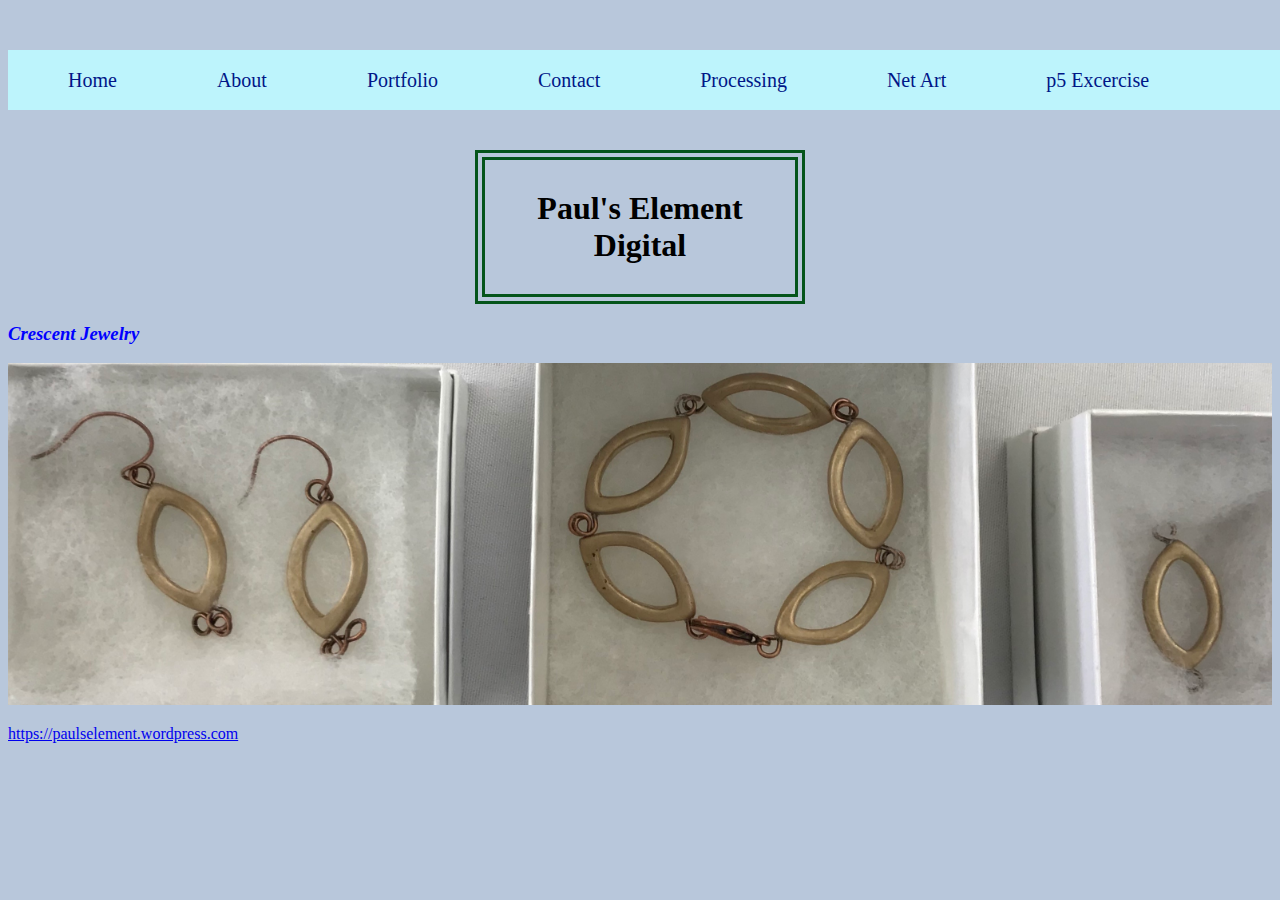
<file: index.html>
<!DOCTYPE html>
<html>
<head>
	<title></title>
	
<link rel="stylesheet" type="text/css" href="css/mystyle.css">

</head>
		<ul>
			<li><a href="index.html">Home</a></li>
			<li><a href="about.html">About</a></li>
			<li><a href="portfolio.html">Portfolio</a></li>
			<li><a href="contact.html">Contact</a></li>
			<li><a href="Processing.html">Processing</a></li>
			<li><a href="Net Art.html">Net Art</a></li>
			<li><a href="p5sketch.html">p5 Excercise</a></li>
		</ul>

<body>
	
	<h1 class="colorchange">Paul's Element Digital</h1>


	<h3>Crescent Jewelry</h3>
	<img src="images/crescentjewelry.png" style="width:100%">
	<P class="colorchange" id="overwrite"><!-- "This is some discription of the image" -->


	<a href="https://paulselement.wordpress.com">https://paulselement.wordpress.com</a>

</body>
</html>
</file>
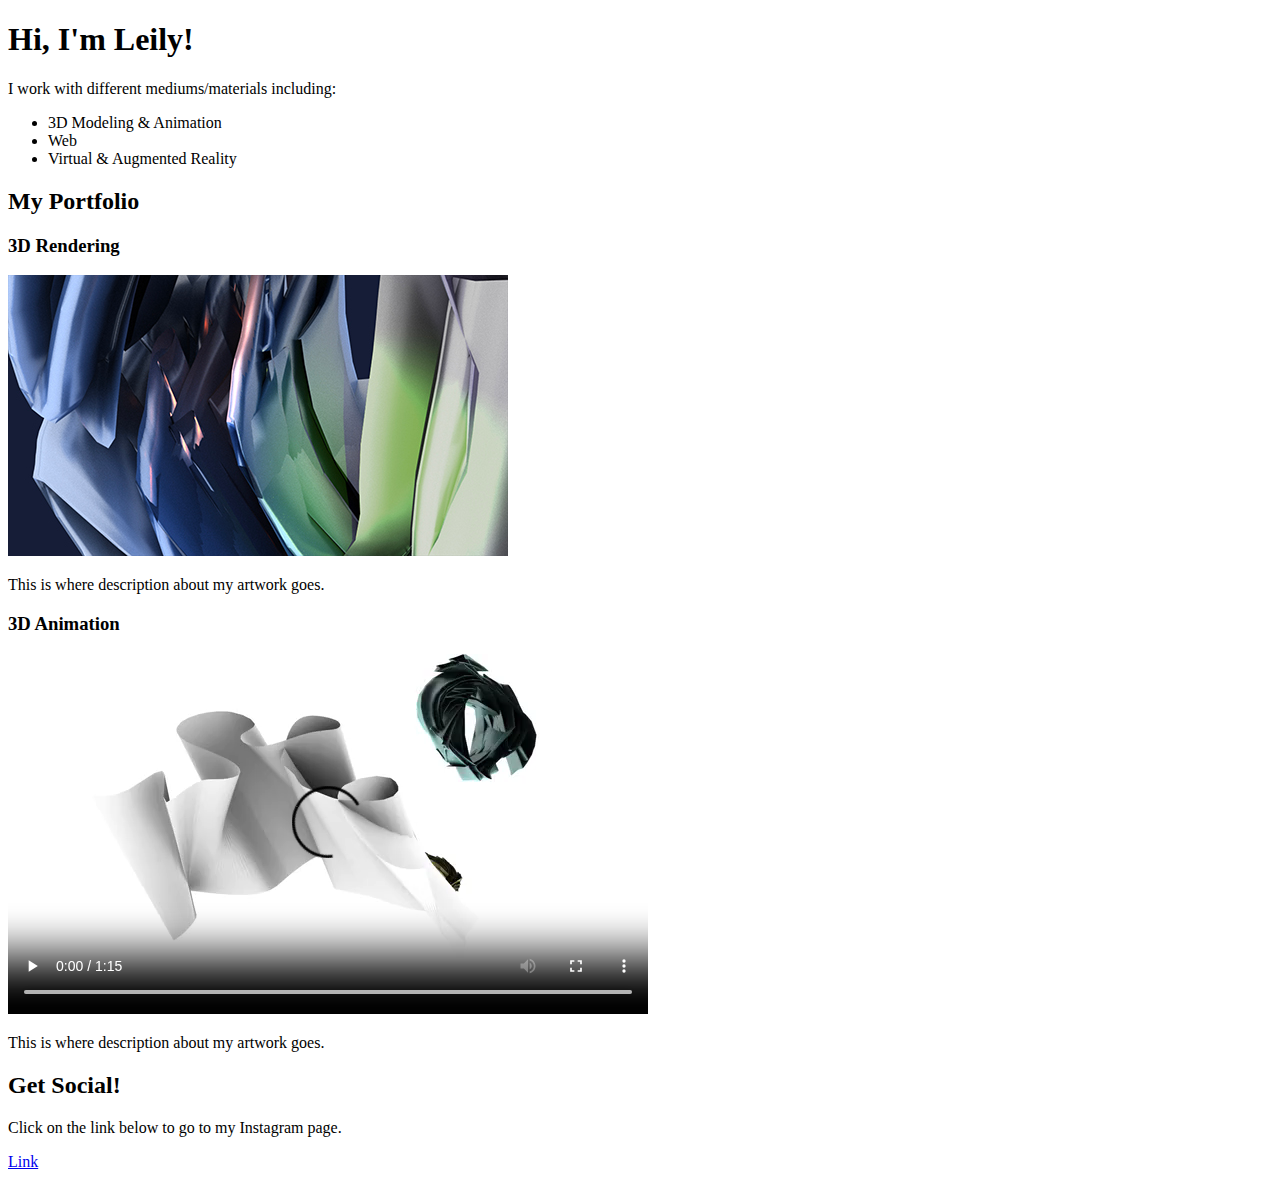
<file: instructions/HTML+CSS/SImpleHTML/index.html>
<!DOCTYPE html>
<html>
<head>
	<title>SimpleHTML</title>
</head>
<body>
	<h1>Hi, I'm Leily!</h1>

	<p>I work with different mediums/materials including:</p>
	<ul>
		<li>3D Modeling & Animation</li>
		<li>Web</li>
		<li>Virtual & Augmented Reality</li>
	</ul>

	<h2>My Portfolio</h2>

	<h3>3D Rendering</h3>
	<img src="images/render.jpg">
	<p>This is where description about my artwork goes.</p>

	<h3>3D Animation</h3>
	<video controls>
		<source src="media/animation.mp4" type="video/mp4">
	</video>
	<p>This is where description about my artwork goes.</p>

	<h2>Get Social!</h2>
	<p>Click on the link below to go to my Instagram page.</p>
	<a href="https://www.instagram.com/fewnew/">Link</a>
</body>
</html>
</file>
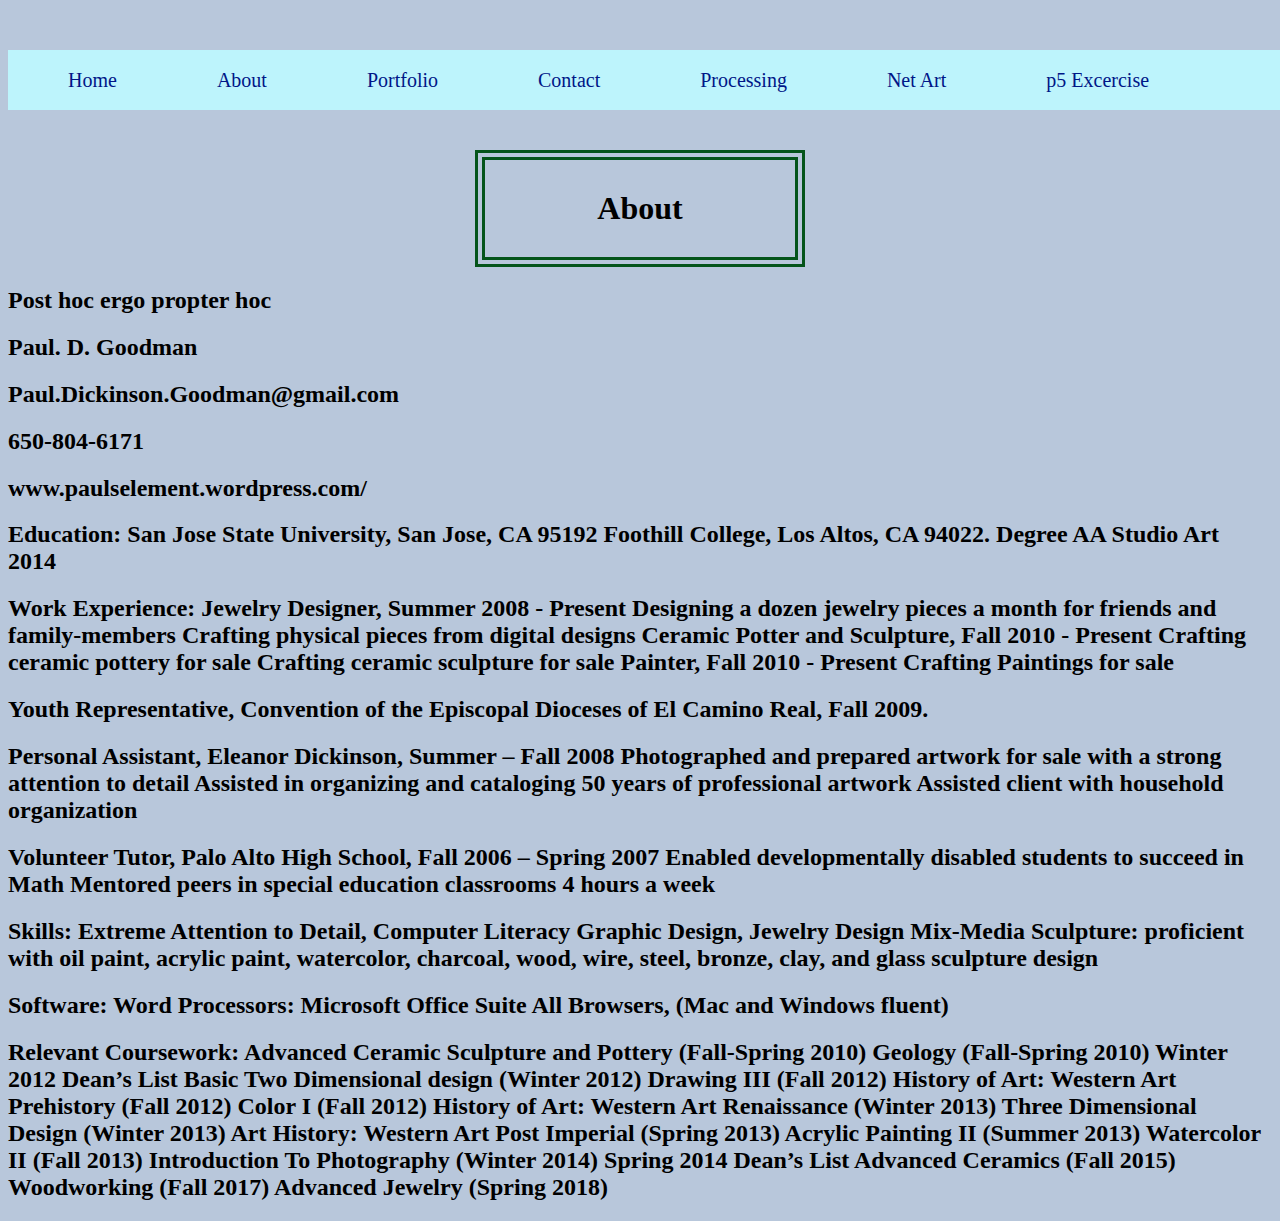
<file: about.html>
<!DOCTYPE html>
<html>
<head>
	<title></title>
	
<link rel="stylesheet" type="text/css" href="css/mystyle.css">

</head>
		<ul>
			<li><a href="index.html">Home</a></li>
			<li><a href="about.html">About</a></li>
			<li><a href="portfolio.html">Portfolio</a></li>
			<li><a href="contact.html">Contact</a></li>
			<li><a href="Processing.html">Processing</a></li>
			<li><a href="Net Art.html">Net Art</a></li>
			<li><a href="p5sketch.html">p5 Excercise</a></li>
		</ul>
<body>

<h1>About</h1>

<h2>Post hoc ergo propter hoc</h2>

<h2>Paul. D. Goodman
	</h2>
<h2>
Paul.Dickinson.Goodman@gmail.com
</h2>
<h2>
650-804-6171
</h2>
<h2>
www.paulselement.wordpress.com/
</h2>
<h2>
Education:
	San Jose State University, San Jose, CA 95192
	Foothill College, Los Altos, CA 94022.
	Degree AA Studio Art 2014
</h2>
<h2>
Work Experience:
	Jewelry Designer, Summer 2008 - Present
	Designing a dozen jewelry pieces a month for friends and family-members 
	Crafting physical pieces from digital designs
	Ceramic Potter and Sculpture, Fall 2010 - Present
	Crafting ceramic pottery for sale
	Crafting ceramic sculpture for sale
	Painter, Fall 2010 - Present
	Crafting Paintings for sale
</h2>
<h2>
Youth Representative, Convention of the Episcopal Dioceses of El Camino Real, Fall 2009.
</h2>
<h2>
Personal Assistant, Eleanor Dickinson, Summer – Fall 2008
	Photographed and prepared artwork for sale with a strong attention to detail
	Assisted in organizing and cataloging 50 years of professional artwork
	Assisted client with household organization
</h2>
<h2>
Volunteer Tutor, Palo Alto High School, Fall 2006 – Spring 2007
	Enabled developmentally disabled students to succeed in Math
	Mentored peers in special education classrooms 4 hours a week
</h2>
<h2>
Skills:
	Extreme Attention to Detail, Computer Literacy
	Graphic Design, Jewelry Design
	Mix-Media Sculpture: proficient with oil paint, acrylic paint, watercolor, charcoal, wood, wire, steel, bronze, clay, and glass sculpture design
</h2>
<h2>
Software:
	Word Processors: Microsoft Office Suite
	All Browsers, (Mac and Windows fluent)
</h2>
<h2>
Relevant Coursework:	
	Advanced Ceramic Sculpture and Pottery (Fall-Spring 2010)
	Geology (Fall-Spring 2010)
	Winter 2012 Dean’s List
	Basic Two Dimensional design (Winter 2012)
	Drawing III (Fall 2012)
	History of Art: Western Art Prehistory (Fall 2012)
	Color I (Fall 2012)
	History of Art: Western Art Renaissance (Winter 2013)
	Three Dimensional Design (Winter 2013)
	Art History: Western Art Post Imperial (Spring 2013)
	Acrylic Painting II (Summer 2013)
	Watercolor II (Fall 2013)
	Introduction To Photography (Winter 2014)
	Spring 2014 Dean’s List
	Advanced Ceramics (Fall 2015)
	Woodworking (Fall 2017)
	Advanced Jewelry (Spring 2018)

</h2>







	
</body>
</html>
</file>
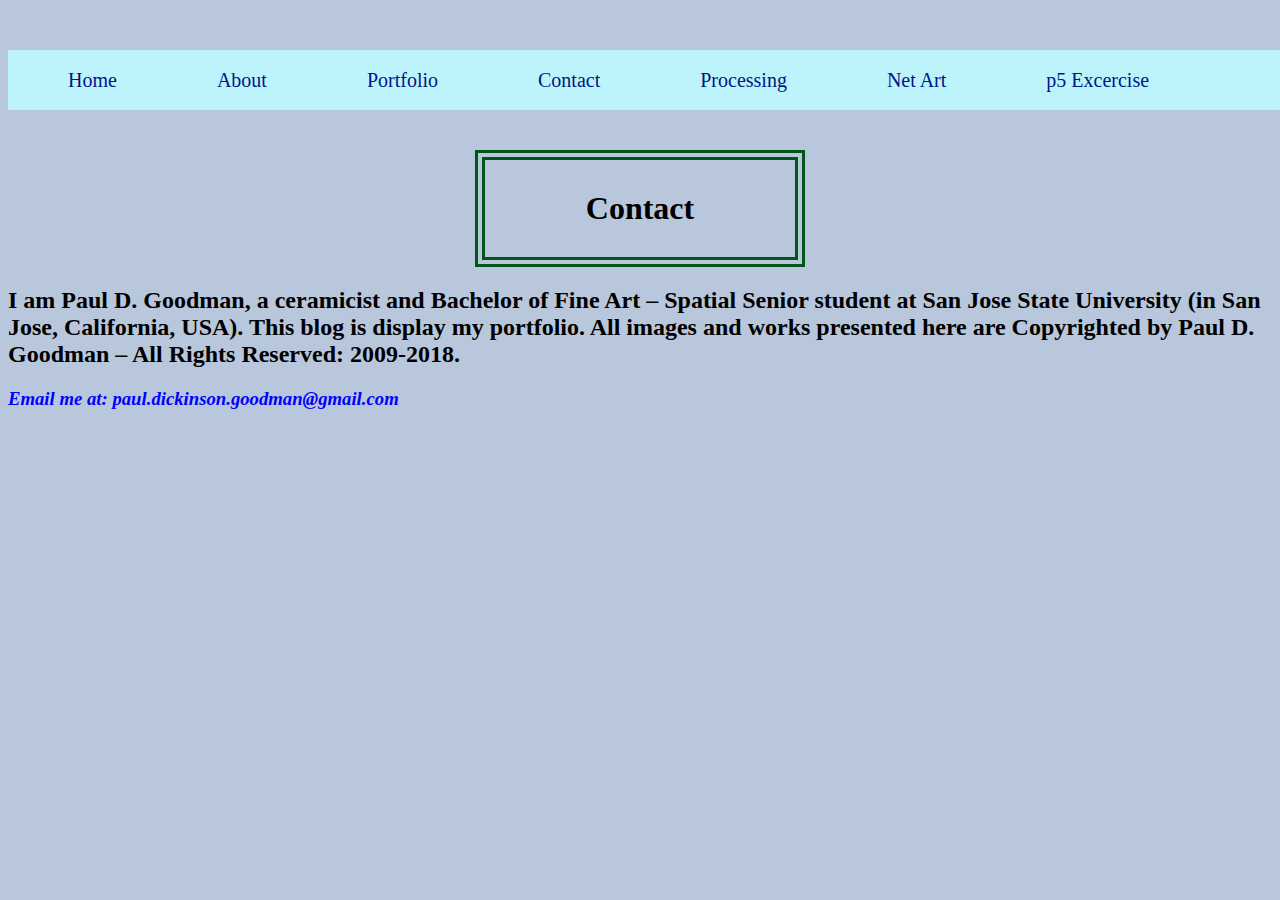
<file: contact.html>
<!DOCTYPE html>
<html>
<head>
	<title></title>
	
<link rel="stylesheet" type="text/css" href="css/mystyle.css">

</head>
		<ul>
			<li><a href="index.html">Home</a></li>
			<li><a href="about.html">About</a></li>
			<li><a href="portfolio.html">Portfolio</a></li>
			<li><a href="contact.html">Contact</a></li>
			<li><a href="Processing.html">Processing</a></li>
			<li><a href="Net Art.html">Net Art</a></li>
			<li><a href="p5sketch.html">p5 Excercise</a></li>
		</ul>
<body>
	<h1>Contact</h1>

<h2>
I am Paul D. Goodman, a ceramicist and Bachelor of Fine Art – Spatial Senior student at San Jose State University (in San Jose, California, USA). This blog is display my portfolio. All images and works presented here are Copyrighted by Paul D. Goodman – All Rights Reserved: 2009-2018.<h2>

<h3>Email me at: paul.dickinson.goodman@gmail.com<h3>








</body>
</html>
</file>
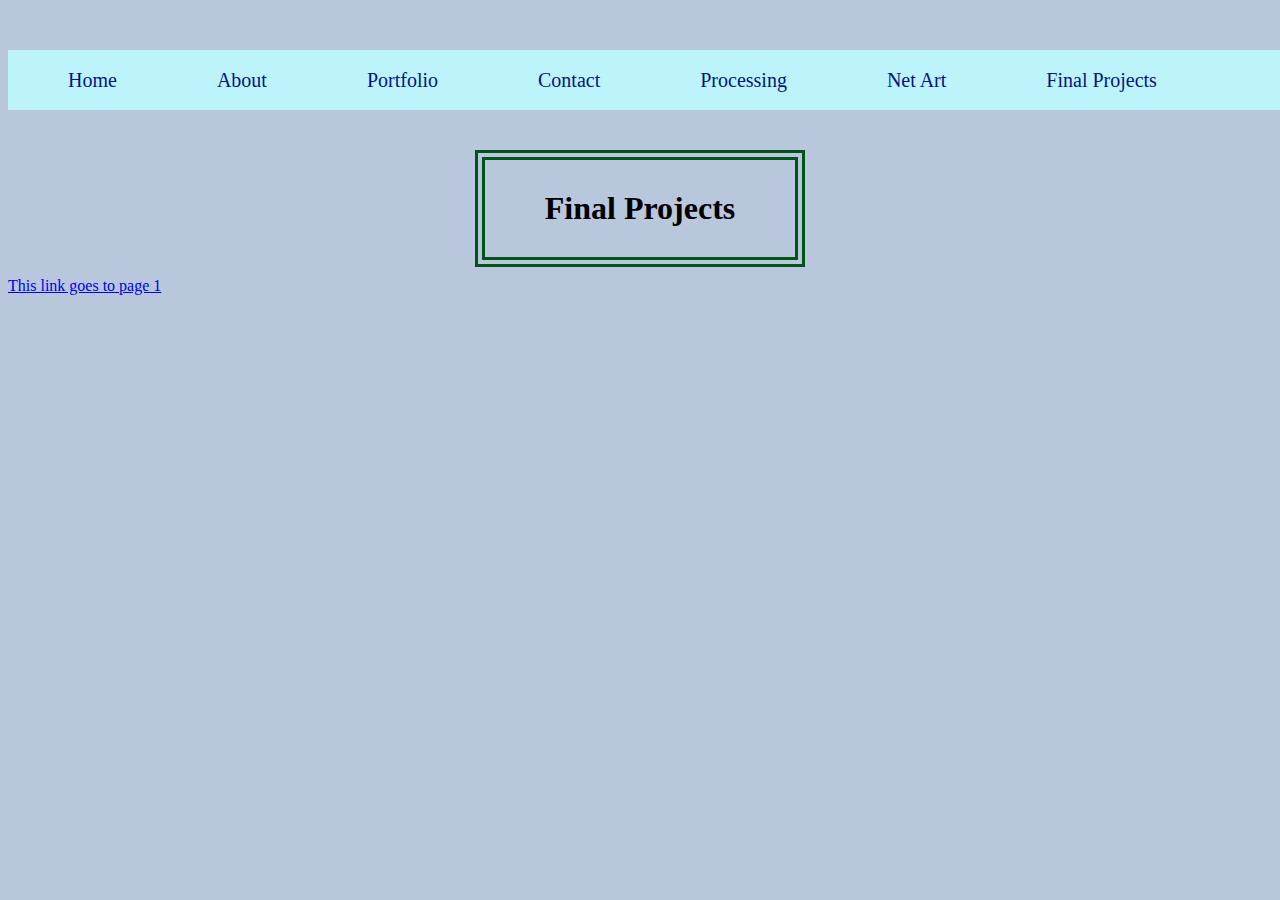
<file: Final Projects.html>
<!DOCTYPE html>
<html>
<head>
	<title></title>
	
<link rel="stylesheet" type="text/css" href="css/mystyle.css">

</head>
		<ul>
			<li><a href="index.html">Home</a></li>
			<li><a href="about.html">About</a></li>
			<li><a href="portfolio.html">Portfolio</a></li>
			<li><a href="contact.html">Contact</a></li>
			<li><a href="Processing.html">Processing</a></li>
			<li><a href="Net Art.html">Net Art</a></li>
			<li><a href="Final Projects.html">Final Projects</a></li>
		</ul>
<body>

<h1>Final Projects</h1>

	<a href="index.html">This link goes to page 1</a>
</body>
</html>
</file>
<file: css/mystyle.css>
body {
	background-color: #b8c7db;
	max-width: 100%;
}
body.black {
	background-color: #b8c8da;
	max-width: 100%;
}

h1 {
	border:10px solid #04541a;
	border-style: double;
	width:250px;
	margin: 20px auto;
	text-align: center; 
	padding: 30px;
	margin-bottom:10px;
}

h3 {
	color: blue;
	 font-style:italic;
}


#sketch { 
	border:none;
	width:100vw;
	height:40vh;

}

h5 {
	border:10px solid #04541a;
	border-style: double;
	width:200px;
	margin: 0 auto;
	text-align: center;
	padding: 30px;
	font-style:;
}

ul{
	background-color: #bdf4fc;
	margin-top: 50px;
	width:100%;
	margin-bottom:40px;
	font-size:20px;
	height:60px;
	line-height: 60px;

}


ul li{
	float:left;
	list-style-type: none;
	padding-right: 80px;
	padding-left: 20px;
}

ul li a {
	color:#001687;
	text-decoration: none;
}

ul li a:hover {
	color: #edcd02
	font-weight:bold;

}
</file>
